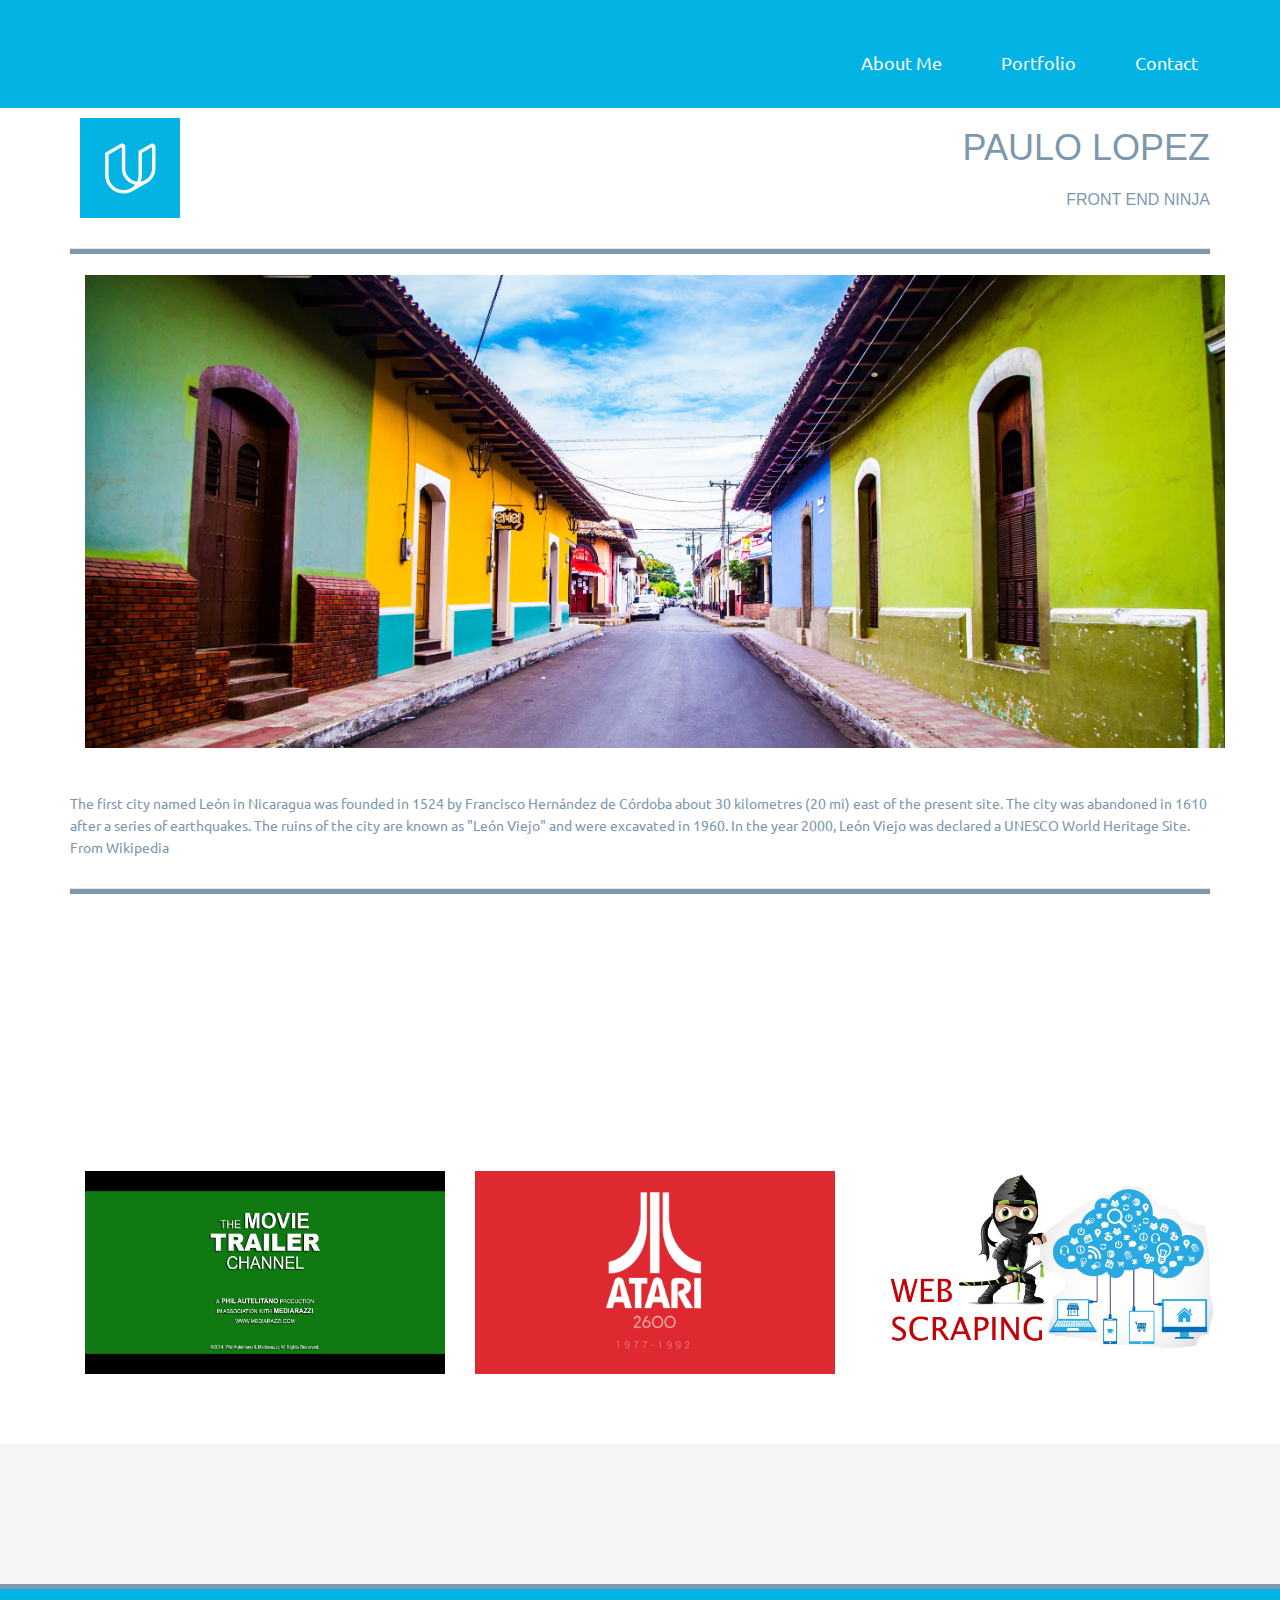
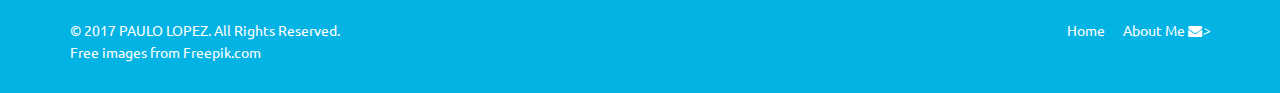
<file: portfolio-site/index.html>
<!DOCTYPE html>

<html>

  <!-- ========================================= Headers  ====================================== -->

  <head>
    <meta charset="utf-8">
    <meta name="viewport" content="width=device-width, minimum-scale=1.0, initial-scale=1.0, user-scalable=yes">
    <meta name="description" content="">
    <meta name="author" content="">
    <title>Portfolio | PAULO LOPEZ</title>

    <!-- core CSS -->
    <link href="css/bootstrap.min.css" rel="stylesheet">
    <link href="css/font-awesome.min.css" rel="stylesheet">
    <!-- online font-awesome -->
    <link rel="stylesheet" href="https://cdnjs.cloudflare.com/ajax/libs/font-awesome/4.7.0/css/font-awesome.min.css">
    <link href="css/animate.min.css" rel="stylesheet">
    <link href="css/prettyPhoto.css" rel="stylesheet">
    <link href="css/main.css" rel="stylesheet">
    <link href="css/responsive.css" rel="stylesheet">
    <!-- load fonts == ubuntu style -->
    <link href="https://fonts.googleapis.com/css?family=Ubuntu" rel="stylesheet">
  </head>

  <!-- ========================================= Body ====================================== -->

  <!-- ========================================= top navigator bar =============================-->

  <body style="width:100%">

    <body class="homepage">
      <nav class="navbar navbar-inverse" role="banner">
        <div class="container">
          <nav class="navbar navbar-inverse" role="banner">
            <div class="container">
              <div class="navbar-header">
                <button type="button" class="navbar-toggle" data-toggle="collapse" data-target=".navbar-collapse">
               <span class="sr-only">Toggle navigation</span>
                    <span class="icon-bar"></span>
                    <span class="icon-bar"></span>
                    <span class="icon-bar"></span>
              </button>
              </div>
              <div class="collapse navbar-collapse navbar-right">
                <ul class="nav navbar-nav">

                  <li><a href="about.html">About Me</a></li>
                  <li><a href="#recent-works">Portfolio</a></li>
                  <li><a href="#footer">Contact</a></li>
                </ul>
              </div>
            </div>
          </nav>
        </div>
        <!--/.container-->
      </nav>
      <!--/nav-->

      <div class="container">
        <div class="row">
          <div class="col-xs-6">
            <img class="img-responsive logo" src="img/udacity_logo1x.jpg">
          </div>
          <div class="col-xs-6 text-right text-uppercase">
            <h1>Paulo Lopez</h1>
            <h3>Front End Ninja</h3>
          </div>
        </div>


        <!-- ========================================= Body ====================================== -->
        <div class="row">
          <div class="col-md-12">
            <hr>
          </div>
        </div>

        <div class="row">
          <div class="col-md-12">
            <div class="container wow fadeInDown" data-wow-duration="1000ms" data-wow-delay="600ms">
              <picture class="img-responsive">
                <img src="img/leon.jpg" alt="an old beautiful town in leon, nic.">
                <source srcset="img/leon1x.jpg" media="(min-width: 400px)">
                <source srcset="img/leon2x.jpg" media="(min-width: 8000px)">
                <source srcset="img/leon3x.jpg" media="(min-width: 1600px)">
              </picture>
            </div>
          </div>
        </div>

        <div class="row">
          <div class="col-md-12">
            <div class="wow fadeInDown">
              <!-- source: https://en.wikipedia.org/wiki/Le%C3%B3n%2C_Nicaragua -->
              <br>
              <br>
              <p>
                The first city named León in Nicaragua was founded in 1524 by Francisco Hernández de Córdoba about 30 kilometres (20 mi) east of the present site. The city was abandoned in 1610 after a series of earthquakes. The ruins of the city are known as "León Viejo"
                and were excavated in 1960. In the year 2000, León Viejo was declared a UNESCO World Heritage Site. From <a href="https://en.wikipedia.org/wiki/Le%C3%B3n%2C_Nicaragua" target="_blank">Wikipedia</a>
              </p>
            </div>
          </div>
        </div>

        <hr>
        <br>

        <!-- ========================================= recent works ====================================== -->
        <section id="recent-works">
          <div class="container">
            <div class="center wow fadeInDown">
              <h2> Featured Work </h2>
            </div>
            <div class="row">
              <div class="col-md-12">
                <div class="wow fadeInDown">
                  <p>Here are a few of my projects. You will find a variety of them including a Movie trailer website that will play my favorite movie trailers. Also, you will find an AI Atari Tensorflow DQN implementation based on DeepMind's DQN for playing
                    Atari games. As well as, a web-scraping project that created a dataset for the fastest pitching thrown in the 2016 mlb baseball season. Please, hover over each project images and click the eye icon in order to check out each project.
                  </p>
                </div>
              </div>
            </div>
            <br>
            <br>

            <div class="row">
              <!--first picture-->
              <!--starts rows-->
              <div class="col-xs-12 col-sm-4 col-md-4">
                <div class="recent-work-wrap">
                  <img class="img-responsive" src="img/trailers.jpg" alt="">
                  <div class="overlay">
                    <div class="recent-work-inner">
                      <h3><a href="#">Movie Trailers</a> </h3>
                      <p1>Created a server-side code to store a list of my favorite movies that plays their trailers.
                      </p1>
                      <i><a class="preview" href="https://github.com/4ToolMaker/Static-Movie-Trailer-Project" target=_blank>
                        <i class="fa fa-eye"></i> View</a>
                      </i>
                    </div>
                  </div>
                </div>
              </div>
              <div class="col-xs-12 col-sm-4 col-md-4">
                <!-- second picture -->
                <div class="recent-work-wrap">
                  <img class="img-responsive" src="img/Atari-video_games-logo-red.jpg" alt="">
                  <div class="overlay">
                    <div class="recent-work-inner">
                      <h3><a href="#">Atari Games</a></h3>
                      <p1>Created an AI to play Atari games.</p1>
                      <i><a class="preview" href="https://github.com/4ToolMaker/AI_atari_games" target=_blank>
                        <i class="fa fa-eye"></i> View</a>
                      </i>
                    </div>
                  </div>
                </div>
              </div>
              <div class="col-xs-12 col-sm-4 col-md-4">
                <!-- third picture -->
                <div class="recent-work-wrap">
                  <img class="img-responsive" src="img/webscrapping.jpg" alt="">
                  <div class="overlay">
                    <div class="recent-work-inner">
                      <h3><a href="#">Web scraping </a></h3>
                      <p1>Created a dataset for the fastest pitching thrown in the 2016 mlb baseball season..</p1>
                      <i><a class="preview" href="https://github.com/4ToolMaker/Web-Scraping-Data-Wrangling-for-mlb-fastest-pitch" target=_blank><i class="fa fa-eye"></i> View</a>
                      </i>
                    </div>
                  </div>
                </div>
              </div>
            </div>
          </div>
      </div>
      </section>

      <!--  ===============================  // bottom section// ================================= -->

      <section id="bottom">


        <div class="container wow fadeInDown" data-wow-duration="1000ms" data-wow-delay="600ms">

        </div>

      </section>
      <!--/#bottom-->



      <!--  ===============================  // footer // ================================= -->

      <footer id="footer" class="midnight-blue">
        <div class="container">
          <div class="row">
            <div class="col-sm-6">
              &copy; 2017 <a href="index.html" title="paulolopez">PAULO LOPEZ</a>. All Rights Reserved.<br> Free images from
              <a href="http://www.freepik.com/" target=_blank> Freepik.com</a>
            </div>
            <div class="col-sm-6">
              <ul class="pull-right">
                <li><a href="#">Home</a></li>
                <li><a href="about.html">About Me</a></li>
                <i><a href="mailto:lopez_paulo@outlook.com"><i class="fa fa-envelope fa-1x"></i>></a>
              </ul>
            </div>
          </div>
        </div>
      </footer>
      <!--/#footer-->

      <!-- ============= \\ Bootstrap core JavaScript
      ================================================== -->
      <!-- Placed at the end of the document so the pages load faster \\ -->
      <script src="js/jquery.js"></script>
      <script src="js/main.js"></script>
      <script src="js/bootstrap.min.js"></script>
      <script src="js/jquery.prettyPhoto.js"></script>
      <script src="js/main.js"></script>
      <script src="js/wow.min.js"></script>
    </body>
</html>
</file>
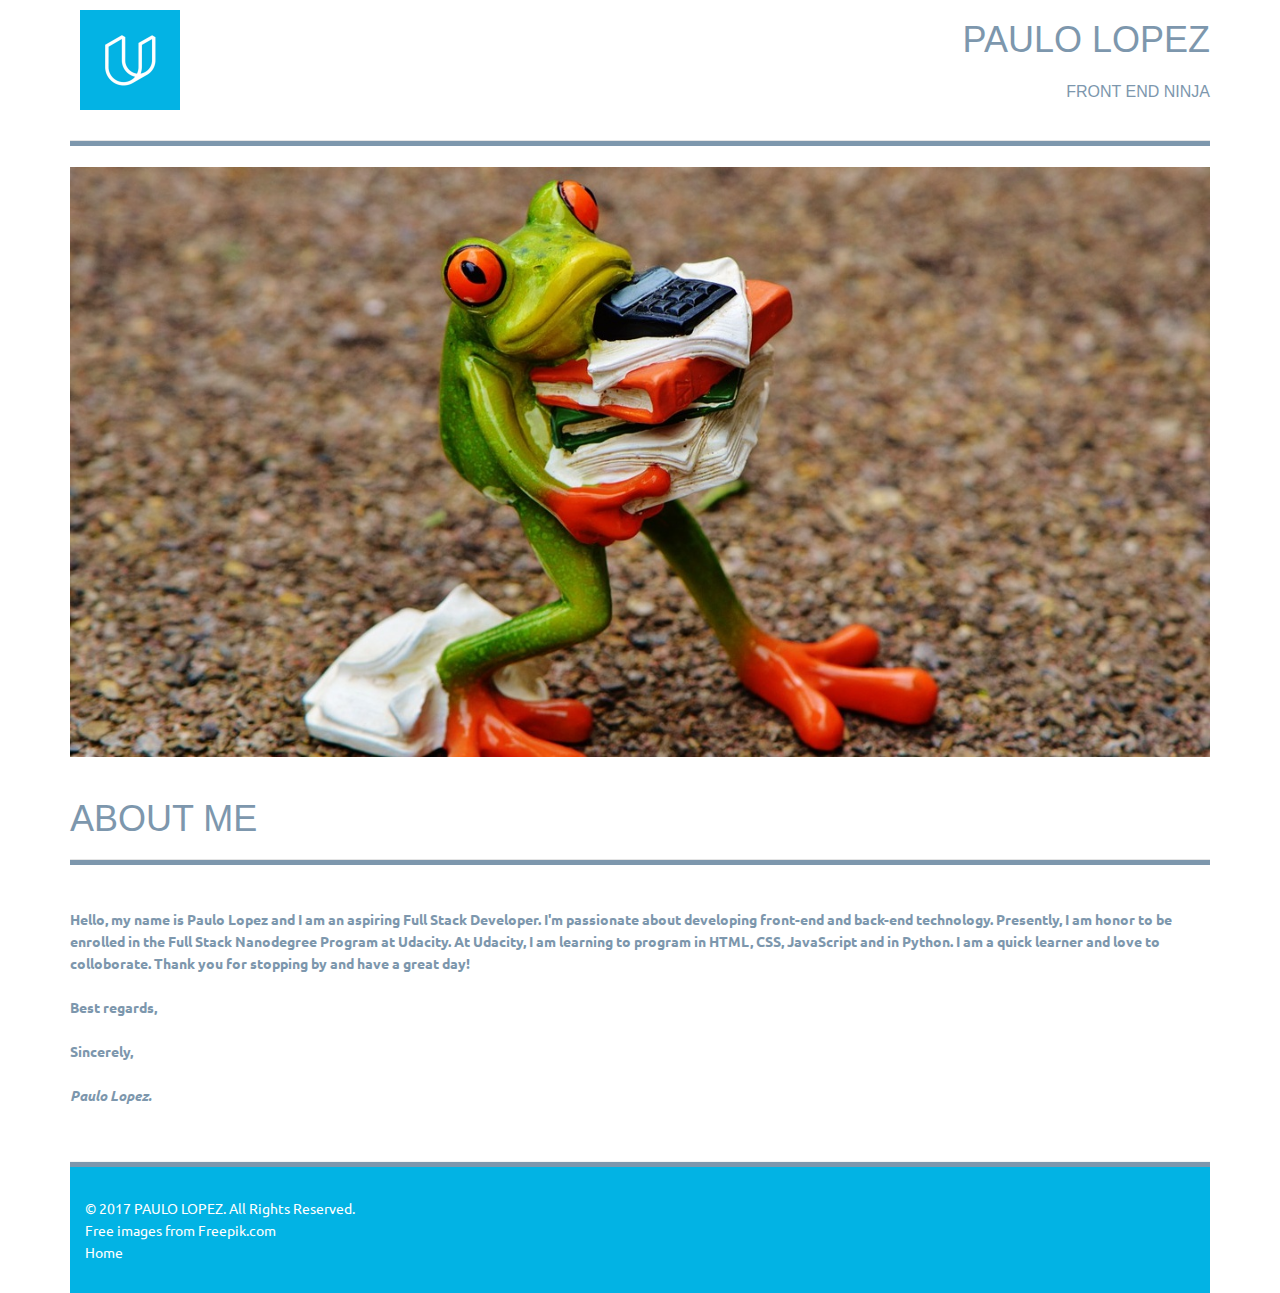
<file: portfolio-site/about.html>
<!DOCTYPE html>

<html>

  <!-- ========================================= Headers  ====================================== -->

  <head>
    <meta charset="utf-8">
    <meta name="viewport" content="width=device-width, minimum-scale=1.0, initial-scale=1.0, user-scalable=yes">
    <meta name="description" content="">
    <meta name="author" content="">
    <title>Portfolio | PAULO LOPEZ</title>

    <!-- core CSS -->
    <link href="css/bootstrap.min.css" rel="stylesheet">
    <link href="css/font-awesome.min.css" rel="stylesheet">
    <!-- online font-awesome it works better-->
    <link rel="stylesheet" href="https://cdnjs.cloudflare.com/ajax/libs/font-awesome/4.7.0/css/font-awesome.min.css">
    <link href="css/animate.min.css" rel="stylesheet">
    <link href="css/prettyPhoto.css" rel="stylesheet">
    <link href="css/main.css" rel="stylesheet">
    <link href="css/responsive.css" rel="stylesheet">
    <!-- load fonts == ubuntu style -->
    <link href="https://fonts.googleapis.com/css?family=Ubuntu" rel="stylesheet">
  </head>

  <!-- ========================================= Body  ====================================== -->

  <body>
    <div class="container">
      <div class="row">
        <div class="col-xs-6">
          <img class="img-responsive logo" src="img/udacity_logo1x.jpg">
        </div>
        <div class="col-xs-6 text-right text-uppercase">
          <h1>Paulo Lopez</h1>
          <h3>Front End Ninja</h3>
        </div>
      </div>


      <hr>

      <div class="row">
        <div class="col-md-12">
          <picture class="img-responsive">
            <img src="img/fullstack.jpg" alt="this is full stack.">
            <source srcset="img/fullstack1x.jpg" media="(min-width: 400px)">
            <source srcset="img/fullstack2x.jpg" media="(min-width: 8000px)">
            <source srcset="img/fullstack3x.jpg" media="(min-width: 1600px)">
          </picture>
        </div>
      </div>
      <section>
        <div class="row">
          <div class="col-md-12">
            <div class="wow fadeInDown">
              <br>
              <h1> About me</h1>
              <hr>
              <br>
              <p><strong>
              Hello, my name is Paulo Lopez and I am an aspiring Full Stack Developer. I'm passionate about developing front-end and back-end technology. Presently, I am honor to be enrolled in the Full Stack Nanodegree Program at Udacity. At Udacity, I am learning
              to program in HTML, CSS, JavaScript and in Python. I am a quick learner and love to colloborate. Thank you for stopping by and have a great day!
              <br>
              <br> Best regards,
              <br>
              <br> Sincerely,
              <br>
              <br> <em>Paulo Lopez.</em>
            </p></strong>
            </div>
          </div>
        </div>
      </section>
      <br>
      <br>

      <!--  ===============================  // bottom section// ================================= -->

      <section id="bottom">
        <div class="container wow fadeInDown" data-wow-duration="1000ms" data-wow-delay="600ms">
          <div class="row">
            <div class="col-md-3 col-sm-6">
              <div class="widget"></div>
            </div>
          </div>
        </div>
      </section>
      <!--/#bottom-->



      <!--  ===============================  // footer // ================================= -->

      <footer id="footer" class="midnight-blue">
        <div class="container">
          <div class="row">
            <div class="col-sm-6">
              &copy; 2017 <a href="index.html" title="paulolopez">PAULO LOPEZ</a>. All Rights Reserved.<br> Free images from
              <a href="http://www.freepik.com/" target=_blank> Freepik.com</a><br>
              <a href="index.html">Home</a>
            </div>
          </div>
        </div>
      </footer>
      <!--/#footer-->


      <!-- ============= \\ Bootstrap core JavaScript
      ================================================== -->
      <!-- Placed at the end of the document so the pages load faster \\ -->
      <script src="js/jquery.js"></script>
      <script src="js/main.js"></script>
      <script src="js/bootstrap.min.js"></script>
      <script src="js/jquery.prettyPhoto.js"></script>
      <script src="js/main.js"></script>
      <script src="js/wow.min.js"></script>

  </body>
</html>
</file>
<file: portfolio-site/css/prettyPhoto.css>
div.pp_default .pp_top,div.pp_default .pp_top .pp_middle,div.pp_default .pp_top .pp_left,div.pp_default .pp_top .pp_right,div.pp_default .pp_bottom,div.pp_default .pp_bottom .pp_left,div.pp_default .pp_bottom .pp_middle,div.pp_default .pp_bottom .pp_right{height:13px}
div.pp_default .pp_top .pp_left{background:url(../images/prettyPhoto/default/sprite.png) -78px -93px no-repeat}
div.pp_default .pp_top .pp_middle{background:url(../images/prettyPhoto/default/sprite_x.png) top left repeat-x}
div.pp_default .pp_top .pp_right{background:url(../images/prettyPhoto/default/sprite.png) -112px -93px no-repeat}
div.pp_default .pp_content .ppt{color:#f8f8f8}
div.pp_default .pp_content_container .pp_left{background:url(../images/prettyPhoto/default/sprite_y.png) -7px 0 repeat-y;padding-left:13px}
div.pp_default .pp_content_container .pp_right{background:url(../images/prettyPhoto/default/sprite_y.png) top right repeat-y;padding-right:13px}
div.pp_default .pp_next:hover{background:url(../images/prettyPhoto/default/sprite_next.png) center right no-repeat;cursor:pointer}
div.pp_default .pp_previous:hover{background:url(../images/prettyPhoto/default/sprite_prev.png) center left no-repeat;cursor:pointer}
div.pp_default .pp_expand{background:url(../images/prettyPhoto/default/sprite.png) 0 -29px no-repeat;cursor:pointer;width:28px;height:28px}
div.pp_default .pp_expand:hover{background:url(../images/prettyPhoto/default/sprite.png) 0 -56px no-repeat;cursor:pointer}
div.pp_default .pp_contract{background:url(../images/prettyPhoto/default/sprite.png) 0 -84px no-repeat;cursor:pointer;width:28px;height:28px}
div.pp_default .pp_contract:hover{background:url(../images/prettyPhoto/default/sprite.png) 0 -113px no-repeat;cursor:pointer}
div.pp_default .pp_close{width:30px;height:30px;background:url(../images/prettyPhoto/default/sprite.png) 2px 1px no-repeat;cursor:pointer}
div.pp_default .pp_gallery ul li a{background:url(../images/prettyPhoto/default/default_thumb.png) center center #f8f8f8;border:1px solid #aaa}
div.pp_default .pp_social{margin-top:7px}
div.pp_default .pp_gallery a.pp_arrow_previous,div.pp_default .pp_gallery a.pp_arrow_next{position:static;left:auto}
div.pp_default .pp_nav .pp_play,div.pp_default .pp_nav .pp_pause{background:url(../images/prettyPhoto/default/sprite.png) -51px 1px no-repeat;height:30px;width:30px}
div.pp_default .pp_nav .pp_pause{background-position:-51px -29px}
div.pp_default a.pp_arrow_previous,div.pp_default a.pp_arrow_next{background:url(../images/prettyPhoto/default/sprite.png) -31px -3px no-repeat;height:20px;width:20px;margin:4px 0 0}
div.pp_default a.pp_arrow_next{left:52px;background-position:-82px -3px}
div.pp_default .pp_content_container .pp_details{margin-top:5px}
div.pp_default .pp_nav{clear:none;height:30px;width:110px;position:relative}
div.pp_default .pp_nav .currentTextHolder{font-family:Georgia;font-style:italic;color:#999;font-size:11px;left:75px;line-height:25px;position:absolute;top:2px;margin:0;padding:0 0 0 10px}
div.pp_default .pp_close:hover,div.pp_default .pp_nav .pp_play:hover,div.pp_default .pp_nav .pp_pause:hover,div.pp_default .pp_arrow_next:hover,div.pp_default .pp_arrow_previous:hover{opacity:0.7}
div.pp_default .pp_description{font-size:11px;font-weight:700;line-height:14px;margin:5px 50px 5px 0}
div.pp_default .pp_bottom .pp_left{background:url(../images/prettyPhoto/default/sprite.png) -78px -127px no-repeat}
div.pp_default .pp_bottom .pp_middle{background:url(../images/prettyPhoto/default/sprite_x.png) bottom left repeat-x}
div.pp_default .pp_bottom .pp_right{background:url(../images/prettyPhoto/default/sprite.png) -112px -127px no-repeat}
div.pp_default .pp_loaderIcon{background:url(../images/prettyPhoto/default/loader.gif) center center no-repeat}
div.light_rounded .pp_top .pp_left{background:url(../images/prettyPhoto/light_rounded/sprite.png) -88px -53px no-repeat}
div.light_rounded .pp_top .pp_right{background:url(../images/prettyPhoto/light_rounded/sprite.png) -110px -53px no-repeat}
div.light_rounded .pp_next:hover{background:url(../images/prettyPhoto/light_rounded/btnNext.png) center right no-repeat;cursor:pointer}
div.light_rounded .pp_previous:hover{background:url(../images/prettyPhoto/light_rounded/btnPrevious.png) center left no-repeat;cursor:pointer}
div.light_rounded .pp_expand{background:url(../images/prettyPhoto/light_rounded/sprite.png) -31px -26px no-repeat;cursor:pointer}
div.light_rounded .pp_expand:hover{background:url(../images/prettyPhoto/light_rounded/sprite.png) -31px -47px no-repeat;cursor:pointer}
div.light_rounded .pp_contract{background:url(../images/prettyPhoto/light_rounded/sprite.png) 0 -26px no-repeat;cursor:pointer}
div.light_rounded .pp_contract:hover{background:url(../images/prettyPhoto/light_rounded/sprite.png) 0 -47px no-repeat;cursor:pointer}
div.light_rounded .pp_close{width:75px;height:22px;background:url(../images/prettyPhoto/light_rounded/sprite.png) -1px -1px no-repeat;cursor:pointer}
div.light_rounded .pp_nav .pp_play{background:url(../images/prettyPhoto/light_rounded/sprite.png) -1px -100px no-repeat;height:15px;width:14px}
div.light_rounded .pp_nav .pp_pause{background:url(../images/prettyPhoto/light_rounded/sprite.png) -24px -100px no-repeat;height:15px;width:14px}
div.light_rounded .pp_arrow_previous{background:url(../images/prettyPhoto/light_rounded/sprite.png) 0 -71px no-repeat}
div.light_rounded .pp_arrow_next{background:url(../images/prettyPhoto/light_rounded/sprite.png) -22px -71px no-repeat}
div.light_rounded .pp_bottom .pp_left{background:url(../images/prettyPhoto/light_rounded/sprite.png) -88px -80px no-repeat}
div.light_rounded .pp_bottom .pp_right{background:url(../images/prettyPhoto/light_rounded/sprite.png) -110px -80px no-repeat}
div.dark_rounded .pp_top .pp_left{background:url(../images/prettyPhoto/dark_rounded/sprite.png) -88px -53px no-repeat}
div.dark_rounded .pp_top .pp_right{background:url(../images/prettyPhoto/dark_rounded/sprite.png) -110px -53px no-repeat}
div.dark_rounded .pp_content_container .pp_left{background:url(../images/prettyPhoto/dark_rounded/contentPattern.png) top left repeat-y}
div.dark_rounded .pp_content_container .pp_right{background:url(../images/prettyPhoto/dark_rounded/contentPattern.png) top right repeat-y}
div.dark_rounded .pp_next:hover{background:url(../images/prettyPhoto/dark_rounded/btnNext.png) center right no-repeat;cursor:pointer}
div.dark_rounded .pp_previous:hover{background:url(../images/prettyPhoto/dark_rounded/btnPrevious.png) center left no-repeat;cursor:pointer}
div.dark_rounded .pp_expand{background:url(../images/prettyPhoto/dark_rounded/sprite.png) -31px -26px no-repeat;cursor:pointer}
div.dark_rounded .pp_expand:hover{background:url(../images/prettyPhoto/dark_rounded/sprite.png) -31px -47px no-repeat;cursor:pointer}
div.dark_rounded .pp_contract{background:url(../images/prettyPhoto/dark_rounded/sprite.png) 0 -26px no-repeat;cursor:pointer}
div.dark_rounded .pp_contract:hover{background:url(../images/prettyPhoto/dark_rounded/sprite.png) 0 -47px no-repeat;cursor:pointer}
div.dark_rounded .pp_close{width:75px;height:22px;background:url(../images/prettyPhoto/dark_rounded/sprite.png) -1px -1px no-repeat;cursor:pointer}
div.dark_rounded .pp_description{margin-right:85px;color:#fff}
div.dark_rounded .pp_nav .pp_play{background:url(../images/prettyPhoto/dark_rounded/sprite.png) -1px -100px no-repeat;height:15px;width:14px}
div.dark_rounded .pp_nav .pp_pause{background:url(../images/prettyPhoto/dark_rounded/sprite.png) -24px -100px no-repeat;height:15px;width:14px}
div.dark_rounded .pp_arrow_previous{background:url(../images/prettyPhoto/dark_rounded/sprite.png) 0 -71px no-repeat}
div.dark_rounded .pp_arrow_next{background:url(../images/prettyPhoto/dark_rounded/sprite.png) -22px -71px no-repeat}
div.dark_rounded .pp_bottom .pp_left{background:url(../images/prettyPhoto/dark_rounded/sprite.png) -88px -80px no-repeat}
div.dark_rounded .pp_bottom .pp_right{background:url(../images/prettyPhoto/dark_rounded/sprite.png) -110px -80px no-repeat}
div.dark_rounded .pp_loaderIcon{background:url(../images/prettyPhoto/dark_rounded/loader.gif) center center no-repeat}
div.dark_square .pp_left,div.dark_square .pp_middle,div.dark_square .pp_right,div.dark_square .pp_content{background:#000}
div.dark_square .pp_description{color:#fff;margin:0 85px 0 0}
div.dark_square .pp_loaderIcon{background:url(../images/prettyPhoto/dark_square/loader.gif) center center no-repeat}
div.dark_square .pp_expand{background:url(../images/prettyPhoto/dark_square/sprite.png) -31px -26px no-repeat;cursor:pointer}
div.dark_square .pp_expand:hover{background:url(../images/prettyPhoto/dark_square/sprite.png) -31px -47px no-repeat;cursor:pointer}
div.dark_square .pp_contract{background:url(../images/prettyPhoto/dark_square/sprite.png) 0 -26px no-repeat;cursor:pointer}
div.dark_square .pp_contract:hover{background:url(../images/prettyPhoto/dark_square/sprite.png) 0 -47px no-repeat;cursor:pointer}
div.dark_square .pp_close{width:75px;height:22px;background:url(../images/prettyPhoto/dark_square/sprite.png) -1px -1px no-repeat;cursor:pointer}
div.dark_square .pp_nav{clear:none}
div.dark_square .pp_nav .pp_play{background:url(../images/prettyPhoto/dark_square/sprite.png) -1px -100px no-repeat;height:15px;width:14px}
div.dark_square .pp_nav .pp_pause{background:url(../images/prettyPhoto/dark_square/sprite.png) -24px -100px no-repeat;height:15px;width:14px}
div.dark_square .pp_arrow_previous{background:url(../images/prettyPhoto/dark_square/sprite.png) 0 -71px no-repeat}
div.dark_square .pp_arrow_next{background:url(../images/prettyPhoto/dark_square/sprite.png) -22px -71px no-repeat}
div.dark_square .pp_next:hover{background:url(../images/prettyPhoto/dark_square/btnNext.png) center right no-repeat;cursor:pointer}
div.dark_square .pp_previous:hover{background:url(../images/prettyPhoto/dark_square/btnPrevious.png) center left no-repeat;cursor:pointer}
div.light_square .pp_expand{background:url(../images/prettyPhoto/light_square/sprite.png) -31px -26px no-repeat;cursor:pointer}
div.light_square .pp_expand:hover{background:url(../images/prettyPhoto/light_square/sprite.png) -31px -47px no-repeat;cursor:pointer}
div.light_square .pp_contract{background:url(../images/prettyPhoto/light_square/sprite.png) 0 -26px no-repeat;cursor:pointer}
div.light_square .pp_contract:hover{background:url(../images/prettyPhoto/light_square/sprite.png) 0 -47px no-repeat;cursor:pointer}
div.light_square .pp_close{width:75px;height:22px;background:url(../images/prettyPhoto/light_square/sprite.png) -1px -1px no-repeat;cursor:pointer}
div.light_square .pp_nav .pp_play{background:url(../images/prettyPhoto/light_square/sprite.png) -1px -100px no-repeat;height:15px;width:14px}
div.light_square .pp_nav .pp_pause{background:url(../images/prettyPhoto/light_square/sprite.png) -24px -100px no-repeat;height:15px;width:14px}
div.light_square .pp_arrow_previous{background:url(../images/prettyPhoto/light_square/sprite.png) 0 -71px no-repeat}
div.light_square .pp_arrow_next{background:url(../images/prettyPhoto/light_square/sprite.png) -22px -71px no-repeat}
div.light_square .pp_next:hover{background:url(../images/prettyPhoto/light_square/btnNext.png) center right no-repeat;cursor:pointer}
div.light_square .pp_previous:hover{background:url(../images/prettyPhoto/light_square/btnPrevious.png) center left no-repeat;cursor:pointer}
div.facebook .pp_top .pp_left{background:url(../images/prettyPhoto/facebook/sprite.png) -88px -53px no-repeat}
div.facebook .pp_top .pp_middle{background:url(../images/prettyPhoto/facebook/contentPatternTop.png) top left repeat-x}
div.facebook .pp_top .pp_right{background:url(../images/prettyPhoto/facebook/sprite.png) -110px -53px no-repeat}
div.facebook .pp_content_container .pp_left{background:url(../images/prettyPhoto/facebook/contentPatternLeft.png) top left repeat-y}
div.facebook .pp_content_container .pp_right{background:url(../images/prettyPhoto/facebook/contentPatternRight.png) top right repeat-y}
div.facebook .pp_expand{background:url(../images/prettyPhoto/facebook/sprite.png) -31px -26px no-repeat;cursor:pointer}
div.facebook .pp_expand:hover{background:url(../images/prettyPhoto/facebook/sprite.png) -31px -47px no-repeat;cursor:pointer}
div.facebook .pp_contract{background:url(../images/prettyPhoto/facebook/sprite.png) 0 -26px no-repeat;cursor:pointer}
div.facebook .pp_contract:hover{background:url(../images/prettyPhoto/facebook/sprite.png) 0 -47px no-repeat;cursor:pointer}
div.facebook .pp_close{width:22px;height:22px;background:url(../images/prettyPhoto/facebook/sprite.png) -1px -1px no-repeat;cursor:pointer}
div.facebook .pp_description{margin:0 37px 0 0}
div.facebook .pp_loaderIcon{background:url(../images/prettyPhoto/facebook/loader.gif) center center no-repeat}
div.facebook .pp_arrow_previous{background:url(../images/prettyPhoto/facebook/sprite.png) 0 -71px no-repeat;height:22px;margin-top:0;width:22px}
div.facebook .pp_arrow_previous.disabled{background-position:0 -96px;cursor:default}
div.facebook .pp_arrow_next{background:url(../images/prettyPhoto/facebook/sprite.png) -32px -71px no-repeat;height:22px;margin-top:0;width:22px}
div.facebook .pp_arrow_next.disabled{background-position:-32px -96px;cursor:default}
div.facebook .pp_nav{margin-top:0}
div.facebook .pp_nav p{font-size:15px;padding:0 3px 0 4px}
div.facebook .pp_nav .pp_play{background:url(../images/prettyPhoto/facebook/sprite.png) -1px -123px no-repeat;height:22px;width:22px}
div.facebook .pp_nav .pp_pause{background:url(../images/prettyPhoto/facebook/sprite.png) -32px -123px no-repeat;height:22px;width:22px}
div.facebook .pp_next:hover{background:url(../images/prettyPhoto/facebook/btnNext.png) center right no-repeat;cursor:pointer}
div.facebook .pp_previous:hover{background:url(../images/prettyPhoto/facebook/btnPrevious.png) center left no-repeat;cursor:pointer}
div.facebook .pp_bottom .pp_left{background:url(../images/prettyPhoto/facebook/sprite.png) -88px -80px no-repeat}
div.facebook .pp_bottom .pp_middle{background:url(../images/prettyPhoto/facebook/contentPatternBottom.png) top left repeat-x}
div.facebook .pp_bottom .pp_right{background:url(../images/prettyPhoto/facebook/sprite.png) -110px -80px no-repeat}
div.pp_pic_holder a:focus{outline:none}
div.pp_overlay{background:#000;display:none;left:0;position:absolute;top:0;width:100%;z-index:9500}
div.pp_pic_holder{display:none;position:absolute;width:100px;z-index:10000}
.pp_content{height:40px;min-width:40px}
* html .pp_content{width:40px}
.pp_content_container{position:relative;text-align:left;width:100%}
.pp_content_container .pp_left{padding-left:20px}
.pp_content_container .pp_right{padding-right:20px}
.pp_content_container .pp_details{float:left;margin:10px 0 2px}
.pp_description{display:none;margin:0}
.pp_social{float:left;margin:0}
.pp_social .facebook{float:left;margin-left:5px;width:55px;overflow:hidden}
.pp_social .twitter{float:left}
.pp_nav{clear:right;float:left;margin:3px 10px 0 0}
.pp_nav p{float:left;white-space:nowrap;margin:2px 4px}
.pp_nav .pp_play,.pp_nav .pp_pause{float:left;margin-right:4px;text-indent:-10000px}
a.pp_arrow_previous,a.pp_arrow_next{display:block;float:left;height:15px;margin-top:3px;overflow:hidden;text-indent:-10000px;width:14px}
.pp_hoverContainer{position:absolute;top:0;width:100%;z-index:2000}
.pp_gallery{display:none;left:50%;margin-top:-50px;position:absolute;z-index:10000}
.pp_gallery div{float:left;overflow:hidden;position:relative}
.pp_gallery ul{float:left;height:35px;position:relative;white-space:nowrap;margin:0 0 0 5px;padding:0}
.pp_gallery ul a{border:1px rgba(0,0,0,0.5) solid;display:block;float:left;height:33px;overflow:hidden}
.pp_gallery ul a img{border:0}
.pp_gallery li{display:block;float:left;margin:0 5px 0 0;padding:0}
.pp_gallery li.default a{background:url(../images/prettyPhoto/facebook/default_thumbnail.gif) 0 0 no-repeat;display:block;height:33px;width:50px}
.pp_gallery .pp_arrow_previous,.pp_gallery .pp_arrow_next{margin-top:7px!important}
a.pp_next{background:url(../images/prettyPhoto/light_rounded/btnNext.png) 10000px 10000px no-repeat;display:block;float:right;height:100%;text-indent:-10000px;width:49%}
a.pp_previous{background:url(../images/prettyPhoto/light_rounded/btnNext.png) 10000px 10000px no-repeat;display:block;float:left;height:100%;text-indent:-10000px;width:49%}
a.pp_expand,a.pp_contract{cursor:pointer;display:none;height:20px;position:absolute;right:30px;text-indent:-10000px;top:10px;width:20px;z-index:20000}
a.pp_close{position:absolute;right:0;top:0;display:block;line-height:22px;text-indent:-10000px}
.pp_loaderIcon{display:block;height:24px;left:50%;position:absolute;top:50%;width:24px;margin:-12px 0 0 -12px}
#pp_full_res{line-height:1!important}
#pp_full_res .pp_inline{text-align:left}
#pp_full_res .pp_inline p{margin:0 0 15px}
div.ppt{color:#fff;display:none;font-size:17px;z-index:9999;margin:0 0 5px 15px}
div.pp_default .pp_content,div.light_rounded .pp_content{background-color:#fff}
div.pp_default #pp_full_res .pp_inline,div.light_rounded .pp_content .ppt,div.light_rounded #pp_full_res .pp_inline,div.light_square .pp_content .ppt,div.light_square #pp_full_res .pp_inline,div.facebook .pp_content .ppt,div.facebook #pp_full_res .pp_inline{color:#000}
div.pp_default .pp_gallery ul li a:hover,div.pp_default .pp_gallery ul li.selected a,.pp_gallery ul a:hover,.pp_gallery li.selected a{border-color:#fff}
div.pp_default .pp_details,div.light_rounded .pp_details,div.dark_rounded .pp_details,div.dark_square .pp_details,div.light_square .pp_details,div.facebook .pp_details{position:relative}
div.light_rounded .pp_top .pp_middle,div.light_rounded .pp_content_container .pp_left,div.light_rounded .pp_content_container .pp_right,div.light_rounded .pp_bottom .pp_middle,div.light_square .pp_left,div.light_square .pp_middle,div.light_square .pp_right,div.light_square .pp_content,div.facebook .pp_content{background:#fff}
div.light_rounded .pp_description,div.light_square .pp_description{margin-right:85px}
div.light_rounded .pp_gallery a.pp_arrow_previous,div.light_rounded .pp_gallery a.pp_arrow_next,div.dark_rounded .pp_gallery a.pp_arrow_previous,div.dark_rounded .pp_gallery a.pp_arrow_next,div.dark_square .pp_gallery a.pp_arrow_previous,div.dark_square .pp_gallery a.pp_arrow_next,div.light_square .pp_gallery a.pp_arrow_previous,div.light_square .pp_gallery a.pp_arrow_next{margin-top:12px!important}
div.light_rounded .pp_arrow_previous.disabled,div.dark_rounded .pp_arrow_previous.disabled,div.dark_square .pp_arrow_previous.disabled,div.light_square .pp_arrow_previous.disabled{background-position:0 -87px;cursor:default}
div.light_rounded .pp_arrow_next.disabled,div.dark_rounded .pp_arrow_next.disabled,div.dark_square .pp_arrow_next.disabled,div.light_square .pp_arrow_next.disabled{background-position:-22px -87px;cursor:default}
div.light_rounded .pp_loaderIcon,div.light_square .pp_loaderIcon{background:url(../images/prettyPhoto/light_rounded/loader.gif) center center no-repeat}
div.dark_rounded .pp_top .pp_middle,div.dark_rounded .pp_content,div.dark_rounded .pp_bottom .pp_middle{background:url(../images/prettyPhoto/dark_rounded/contentPattern.png) top left repeat}
div.dark_rounded .currentTextHolder,div.dark_square .currentTextHolder{color:#c4c4c4}
div.dark_rounded #pp_full_res .pp_inline,div.dark_square #pp_full_res .pp_inline{color:#fff}
.pp_top,.pp_bottom{height:20px;position:relative}
* html .pp_top,* html .pp_bottom{padding:0 20px}
.pp_top .pp_left,.pp_bottom .pp_left{height:20px;left:0;position:absolute;width:20px}
.pp_top .pp_middle,.pp_bottom .pp_middle{height:20px;left:20px;position:absolute;right:20px}
* html .pp_top .pp_middle,* html .pp_bottom .pp_middle{left:0;position:static}
.pp_top .pp_right,.pp_bottom .pp_right{height:20px;left:auto;position:absolute;right:0;top:0;width:20px}
.pp_fade,.pp_gallery li.default a img{display:none}
</file>
<file: portfolio-site/css/main.css>
/*************************
*******Typography******
**************************/

.logo {
    max-width: 120px;
    max-height: 120px;
    padding: 10px;
}

body {
    background: #fff;
    font-family: 'Ubuntu';
    color: #7d97ad;
    line-height: 22px;
}

h1, h2, h3, {
    font-weight: 600;
    font-family: 'Ubuntu';
    color: #4e4e4e;
    text-transform: uppercase;
}

h1 {
    font-weight: 400;
    font-size: 3em;
    font-size: 36px;
    color: #7d97ad;
    text-transform: uppercase;
}

h2 {
    color: #2d3c49;
    font-size: 20px;
    text-transform: uppercase;
}

h3 {
    font-size: 16px;
    color: #7d97ad;
    font-weight: 200;
    line-height: 24px;
    text-transform: uppercase;
}

hr {
    height: 5px;
    background-color: #7d97ad;
}

img {
    max-width: 100%;
}

@media screen and (min-width: 992px) {
    .hr_light {
        display: none;
    }
}

@media screen and (max-width: 717px) {
    h1 {
        font-size: 2em;
    }
    h3 {
        font-size: 1em;
    }
}

@media screen and (max-width: 498px) {
    h1 {
        font-size: 1.5em;
    }
}

a {
    color: #7d97ad;
    ;
    -webkit-transition: color 300ms, background-color 300ms;
    -moz-transition: color 300ms, background-color 300ms;
    -o-transition: color 300ms, background-color 300ms;
    transition: color 300ms, background-color 300ms;
}

a:hover, a:focus {
    color: #000;
}

hr {
    border-top: 1px solid #e5e5e5;
    border-bottom: 1px solid #fff;
}

a:hover, a:focus {
    color: #111;
    text-decoration: none;
    outline: none;
}

.dropdown-menu {
    margin-top: -1px;
    min-width: 180px;
}

.center h2 {
    font-size: 36px;
    margin-top: 0;
    margin-bottom: 20px;
}

.media>.pull-left {
    margin-right: 20px;
}

.media>.pull-right {
    margin-left: 20px;
}

body>section {
    padding: 70px 0;
}

.center {
    text-align: center;
    padding-bottom: 55px;
}

.scaleIn {
    -webkit-animation-name: scaleIn;
    animation-name: scaleIn;
}

.lead {
    font-size: 16px;
    line-height: 24px;
    font-weight: 400;
}

.transparent-bg {
    background-color: transparent !important;
    margin-bottom: 0;
}

@-webkit-keyframes scaleIn {
    0% {
        opacity: 0;
        -webkit-transform: scale(0);
        transform: scale(0);
    }
    100% {
        opacity: 1;
        -webkit-transform: scale(1);
        transform: scale(1);
    }
}

@keyframes scaleIn {
    0% {
        opacity: 0;
        -webkit-transform: scale(0);
        -ms-transform: scale(0);
        transform: scale(0);
    }
    100% {
        opacity: 1;
        -webkit-transform: scale(1);
        -ms-transform: scale(1);
        transform: scale(1);
    }
}


/*************************
******* Header **********
**************************/

#header .search {
    display: inline-block;
}

.navbar>.container .navbar-brand {
    margin-left: 0;
}

.top-bar {
    padding: 10px 0;
    background: #7d97ad;
    ;
    border-bottom: 1px solid #7d97ad;
    ;
    line-height: 28px;
}

.top-number {
    color: #fff;
}

.top-number p {
    margin: 0
}

.social {
    text-align: right;
}

.social-share {
    display: inline-block;
    list-style: none;
    padding: 0;
    margin: 0;
}

ul.social-share li {
    display: inline-block;
}

ul.social-share li a {
    display: inline-block;
    color: #fff;
    background: #404040;
    width: 25px;
    height: 25px;
    line-height: 25px;
    text-align: center;
    border-radius: 2px;
}

ul.social-share li a:hover {
    background: ##7FDBFF;
    color: #fff;
}

.navbar-brand {
    padding: 0;
    margin: 0;
    size: 16px;
}

.navbar {
    border-radius: 0;
    margin-bottom: 0;
    background: #02b3e4;
    padding: 15px 0;
    padding-bottom: 0;
}

.navbar-nav {
    margin-top: 16px;
    size: 18px;
}

.navbar-nav>li {
    margin-left: 35px;
    padding-bottom: 28px;
}

.navbar-inverse .navbar-nav>li>a {
    padding: 5px 12px;
    margin: 0;
    border-radius: 3px;
    color: #fff;
    line-height: 24px;
    font-size: 18px;
    display: inline-block;
}

.navbar-inverse .navbar-nav>li>a:hover {
    background-color: #7FDBFF;
    color: #fff;
}

.navbar-inverse {
    border: none;
}

.navbar-inverse .navbar-brand {
    font-size: 36px;
    line-height: 50px;
    color: #fff;
}

.navbar-inverse .navbar-nav>.active>a, .navbar-inverse .navbar-nav>.active>a:hover, .navbar-inverse .navbar-nav>.active>a:focus, .navbar-inverse .navbar-nav>.open>a, .navbar-inverse .navbar-nav>.open>a:hover, .navbar-inverse .navbar-nav>.open>a:focus {
    background-color: #7FDBFF;
    color: #fff;
}

.navbar-inverse .navbar-nav .dropdown-menu {
    background-color: rgba(0, 0, 0, .85);
    -webkit-box-shadow: 0 3px 8px rgba(0, 0, 0, 0.125);
    -moz-box-shadow: 0 3px 8px rgba(0, 0, 0, 0.125);
    box-shadow: 0 3px 8px rgba(0, 0, 0, 0.125);
    border: 0;
    padding: 0;
    margin-top: 0;
    border-top: 0;
    border-radius: 0;
    left: 0;
}

.navbar-inverse .navbar-nav .dropdown-menu:before {
    position: absolute;
    top: 0;
}

.navbar-inverse .navbar-nav .dropdown-menu>li>a {
    padding: 8px 15px;
    color: #fff;
}

.navbar-inverse .navbar-nav .dropdown-menu>li:hover>a, .navbar-inverse .navbar-nav .dropdown-menu>li:focus>a, .navbar-inverse .navbar-nav .dropdown-menu>li.active>a {
    background-color: #7FDBFF;
    color: #fff;
}

.navbar-inverse .navbar-nav .dropdown-menu>li:last-child>a {
    border-radius: 0 0 3px 3px;
}

.navbar-inverse .navbar-nav .dropdown-menu>li.divider {
    background-color: transparent;
}

.navbar-inverse .navbar-collapse, .navbar-inverse .navbar-form {
    border-top: 0;
    padding-bottom: 0;
}


/****************************************
********* Portfolio-recent works **************
**********************************************/

.skills {
    font-size: 18px;
}

#recent-works .col-xs-12.col-sm-4.col-md-3 {
    padding: 0;
}

#recent-works {
    padding-bottom: 70px;
}

.recent-work-wrap {
    position: relative;
}

.recent-work-wrap img {
    width: 100%;
}

.recent-work-wrap .recent-work-inner {
    top: 0;
    background: transparent;
    opacity: .8;
    width: 100%;
    border-radius: 0;
    margin-bottom: 0;
}

.recent-work-wrap .recent-work-inner h3 {
    margin: 10px 0;
}

.recent-work-wrap .recent-work-inner h3 a {
    font-size: 24px;
    color: #fff;
}

.recent-work-wrap .overlay {
    position: absolute;
    top: 0;
    left: 0;
    width: 100%;
    height: 100%;
    opacity: 0;
    border-radius: 0;
    background: #7FDBFF;
    color: #fff;
    vertical-align: middle;
    -webkit-transition: opacity 500ms;
    -moz-transition: opacity 500ms;
    -o-transition: opacity 500ms;
    transition: opacity 500ms;
    padding: 30px;
}

.recent-work-wrap .overlay .preview {
    bottom: 0;
    display: inline-block;
    height: 35px;
    line-height: 35px;
    border-radius: 0;
    background: transparent;
    text-align: center;
    color: #fff;
}

.recent-work-wrap:hover .overlay {
    opacity: 1;
}


/*************************
********* Portfolio CSS ******
**************************/

#portfolio_page {
    margin-top: 115px;
    padding-bottom: 0;
}

.portfolio-items, .portfolio-filter {
    list-style: none outside none;
    margin: 0 0 40px 0;
    padding: 0;
}

.portfolio-filter>li {
    display: inline-block;
}

.portfolio-filter>li a {
    background: none repeat scroll 0 0 #FFFFFF;
    font-size: 14px;
    font-weight: 400;
    margin-right: 20px;
    text-transform: uppercase;
    transition: all 0.9s ease 0s;
    -moz-transition: all 0.9s ease 0s;
    -webkit-transition: all 0.9s ease 0s;
    -o-transition: all 0.9s ease 0s;
    border: 1px solid #F2F2F2;
    outline: none;
    border-radius: 3px;
}

.portfolio-filter>li a:hover, .portfolio-filter>li a.active {
    color: #fff;
    background: #7FDBFF;
    border: 1px solid #7FDBFF;
    box-shadow: none;
    -webkit-box-shadow: none;
}

.portfolio-items>li {
    float: left;
    padding: 0;
    -webkit-box-sizing: border-box;
    -moz-box-sizing: border-box;
    box-sizing: border-box;
}

.portfolio-item {
    margin: 0;
    padding: 0;
}


/***********************
********* Footer ******
************************/

#bottom {
    background: #f5f5f5;
    border-bottom: 5.5px solid #7d97ad;
    font-size: 14px;
}

#bottom h3 {
    margin-top: 0;
    margin-bottom: 10px;
    text-transform: uppercase;
    font-size: 22px;
    color: #000;
}

#bottom ul {
    list-style: none;
    padding: 0;
    margin: 0;
}

#bottom ul li {
    display: block;
    padding: 5px 0;
}

#bottom ul li a {
    color: #808080;
}

#bottom ul li a:hover {
    color: #7d97ad;
}

#bottom .widget {
    margin-bottom: 0;
}

#footer {
    padding-top: 30px;
    padding-bottom: 30px;
    color: #fff;
    background: #02b3e4;
}

#footer a {
    color: #fff;
}

#footer a:hover {
    color: #02b3e4;
}

#footer ul {
    list-style: none;
    padding: 0;
    margin: 0;
}

#footer ul>li {
    display: inline-block;
    margin-left: 15px;
}
</file>
<file: portfolio-site/css/responsive.css>
/* lg */

@media (min-width: 1200px) {
    /* Make Navigation Toggle on Desktop Hover */
    .dropdown:hover .dropdown-menu {
        display: block;
        -webkit-animation: fadeInUp 400ms;
        animation: fadeInUp 400ms;
    }
    #portfolio .row {
        margin-left: -10px;
        margin-right: -10px;
    }
}


/* md */

@media (min-width: 992px) and (max-width: 1199px) {
    /* Make Navigation Toggle on Desktop Hover */
    .dropdown:hover .dropdown-menu {
        display: block;
        -webkit-animation: fadeInUp 400ms;
        animation: fadeInUp 400ms;
    }
    .navbar-nav>li {
        margin-left: 10px;
    }
    .navbar-collapse {
        padding-left: 0;
        padding-right: 0;
    }
    .recent-work-wrap .recent-work-inner h3 a {
        font-size: 20px;
    }
    .recent-work-wrap .overlay {
        padding: 15px;
    }
    .services-wrap {
        padding: 40px 10px 40px 30px;
    }
    .feature-wrap h2, .single-services h2 {
        font-size: 18px;
    }
    .feature-wrap h3, .single-services h3 {
        font-size: 14px;
    }
    .tab-wrap .media .parrent.pull-left {
        clear: both;
        width: 100%;
    }
    .tab-wrap .media .parrent.media-body {
        clear: both;
    }
    #portfolio .row {
        margin-left: -10px;
        margin-right: -10px;
    }
    .recent-work-wrap .overlay .preview {
        line-height: inherit;
    }
    ul.social_icons li {
        margin-right: 0;
    }
}


/* sm */

@media (min-width: 768px) and (max-width: 991px) {
    /* Make Navigation Toggle on Desktop Hover */
    .dropdown:hover .dropdown-menu {
        display: block;
        -webkit-animation: fadeInUp 400ms;
        animation: fadeInUp 400ms;
    }
    .navbar-collapse {
        padding-left: 0;
        padding-right: 0;
    }
    .navbar-nav>li {
        margin-left: 0;
    }
    #main-slider .carousel h1 {
        font-size: 25px;
    }
    #main-slider .carousel h2 {
        font-size: 20px;
    }
    .tab-wrap .media .parrent.pull-left, .media.accordion-inner .pull-left {
        clear: both;
        width: 100%;
    }
    .tab-wrap .media .parrent.media-body, .media.accordion-inner .media-body {
        clear: both;
    }
    .services-wrap {
        padding: 40px 0 40px 30px;
    }
    .recent-work-wrap .overlay {
        padding: 15px;
    }
    .recent-work-wrap .recent-work-inner h3 a {
        font-size: 20px;
    }
    .sinlge-skill {
        width: 150px;
        height: 150px;
    }
    .sinlge-skill p em {
        font-size: 25px;
    }
    .sinlge-skill p {
        font-size: 16px;
    }
    .team-bar .first-one-arrow {
        width: 2%;
    }
    .team-bar .first-arrow {
        width: 18%;
    }
    .team-bar .second-arrow {
        width: 24%;
    }
    .team-bar .third-arrow {
        width: 15%;
    }
    .team-bar .fourth-arrow {
        width: 20%;
    }
    .blog .blog-item .entry-meta>span a {
        font-size: 10px;
    }
}


/* xs */

@media (max-width: 767px) {
    .container>.navbar-header, .container>.navbar-collapse {
        margin-left: 0;
    }
    .top-number {
        font-size: 14px;
    }
    input.search-form:hover {
        width: 120px;
    }
    .navbar-nav>li {
        padding-bottom: 0;
    }
    #main-slider .carousel h1 {
        font-size: 25px;
    }
    #main-slider .carousel h2 {
        font-size: 16px;
    }
    .feature-wrap h2, .single-services h2 {
        font-size: 18px;
    }
    .feature-wrap h3, .single-services h3 {
        font-size: 14px;
    }
    .media.accordion-inner .pull-left, .media.accordion-inner .media-body {
        clear: both;
    }
    .accordion-inner h4 {
        margin-top: 10px;
    }
    .tab-wrap .media .pull-left {
        clear: both;
        width: 100%;
    }
    .tab-wrap .media .media-body {
        clear: both;
    }
    .nav-tabs>li.active>a:after {
        display: none;
    }
    #footer .col-sm-6 {
        text-align: center;
    }
    #footer .pull-right {
        float: none !important;
    }
    .sinlge-skill {
        margin: 0 auto;
        margin-top: 30px;
        margin-bottom: 30px;
    }
    .team .single-profile-top, .team .single-profile-bottom {
        margin-bottom: 30px;
    }
    .clients-area {
        padding: 60px 0;
    }
    .clients-area h1 {
        font-size: 25px;
    }
    .portfolio-item, #recent-works .col-xs-12.col-sm-4.col-md-3 {
        padding: 0 15px;
    }
    ul.social_icons li {
        margin-right: 0;
    }
    .blog .blog-item .entry-meta {
        margin-bottom: 20px;
    }
    .blog .blog-item .blog-content h3 {
        margin-bottom: 20px;
    }
    .post_reply_comments {
        padding-left: 20px;
    }
}


/* XS Portrait */

@media (max-width: 480px) {}
</file>
